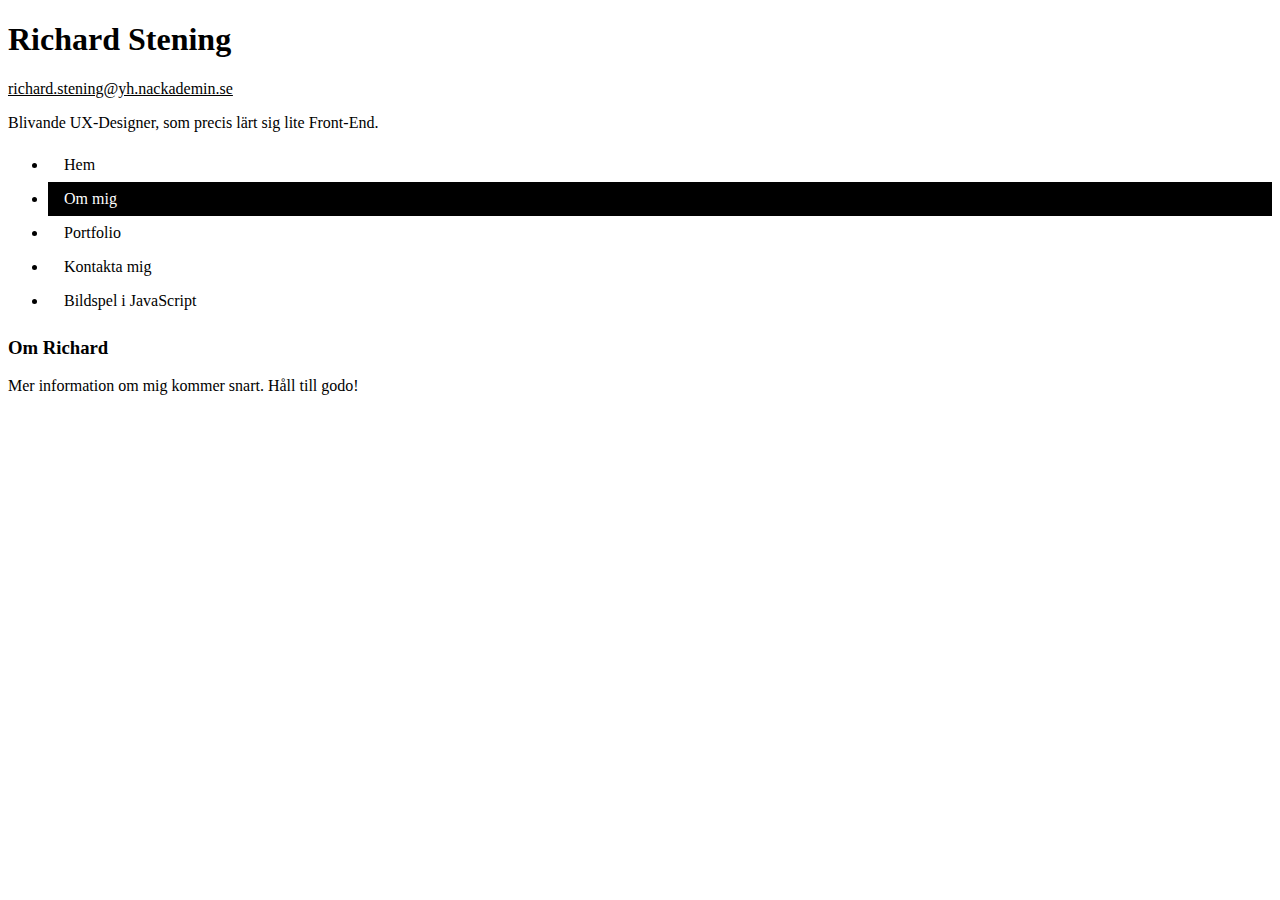
<file: Richard Portfolio/about.html>
<!doctype html>
<html lang="en">

<head>

  <meta charset="utf-8">
  <meta name="viewport" content="width=device-width, initial-scale=1">


  <link href="https://cdn.jsdelivr.net/npm/bootstrap@5.1.1/dist/css/bootstrap.min.css" rel="stylesheet"
    integrity="sha384-F3w7mX95PdgyTmZZMECAngseQB83DfGTowi0iMjiWaeVhAn4FJkqJByhZMI3AhiU" crossorigin="anonymous">
  <link rel="stylesheet" href="style.css">

  <title>Richards Portfolio</title>
</head>

<body>

  <div class="container my-5">
    <h1>
      <a href="index.html" class="homeHeader">Richard Stening</a>
    </h1>
    <a href="mailto:richard.stening@yh.nackademin.se" type="button" class="btn btn-outline-dark mb-3">
      richard.stening@yh.nackademin.se</a>
    <p class="lead">Blivande UX-Designer, som precis lärt sig lite Front-End.</p>
  </div>

  <div class="container">
    <nav>
      <ul class="nav nav-pills">
        <li class="nav-item">
          <a href="index.html" class="nav-link">Hem</a>
        </li>
        <li class="nav-item">
          <a href="about.html" class="nav-link active">Om mig</a>
        </li>
        <li class="nav-item">
          <a href="portfolio.html" class="nav-link">Portfolio</a>
        </li>
        <li class="nav-item">
          <a href="contact.html" class="nav-link">Kontakta mig</a>
        </li>
        <li class="nav-item">
          <a href="slideshow.html" class="nav-link">Bildspel i JavaScript</a>
        </li>
      </ul>
    </nav>
  </div>

  <div class="container">
    <h3 class="my-5 mb-3">Om Richard</h3>
    <p>Mer information om mig kommer snart. Håll till godo!</p>
    <!--<img src="https://picsum.photos/200/200" class="rounded float-start" alt="Placeholder">-->
  </div>



</body>

</html>
</file>
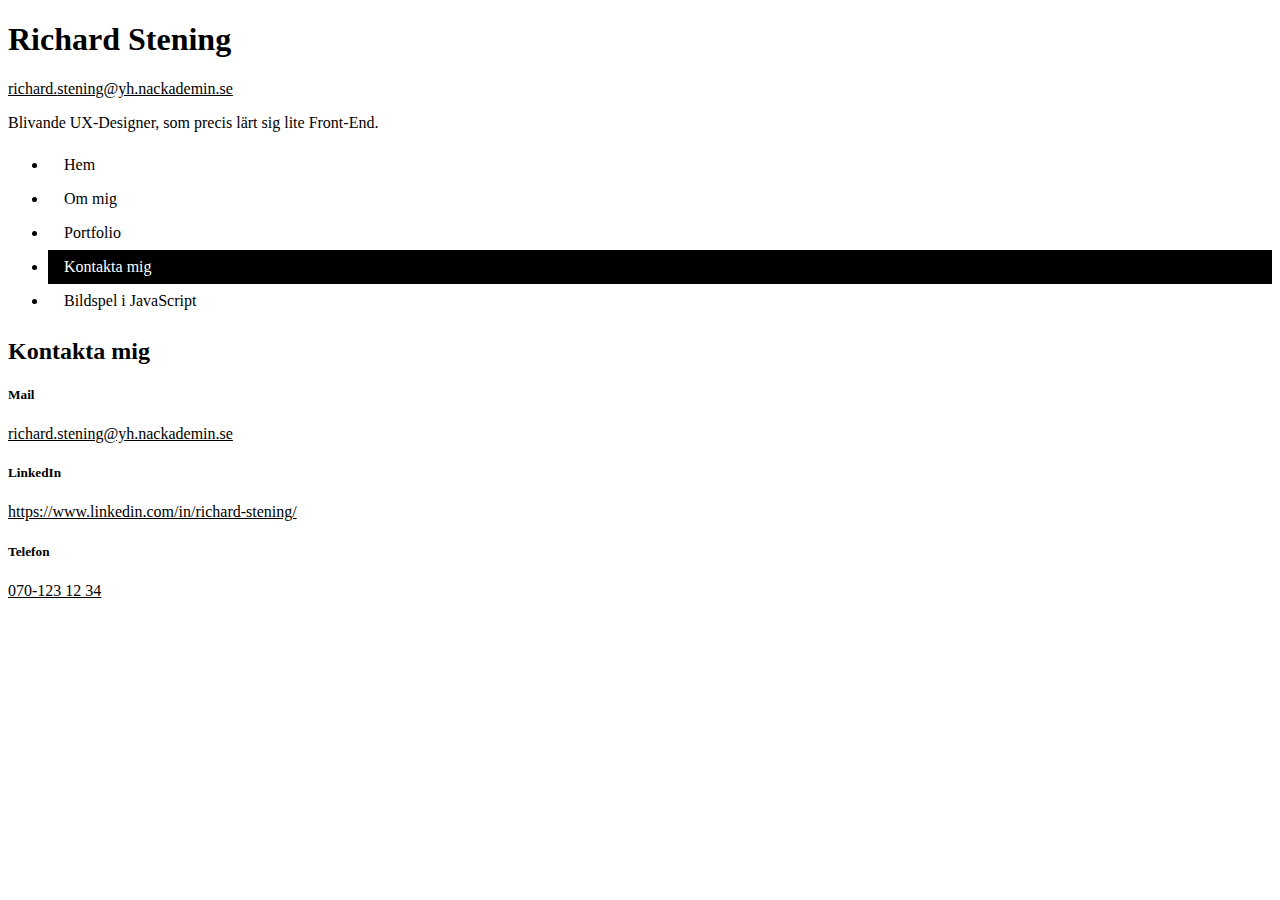
<file: Richard Portfolio/contact.html>
<!doctype html>
<html lang="en">

<head>

  <meta charset="utf-8">
  <meta name="viewport" content="width=device-width, initial-scale=1">

  <link href="https://cdn.jsdelivr.net/npm/bootstrap@5.1.1/dist/css/bootstrap.min.css" rel="stylesheet"
    integrity="sha384-F3w7mX95PdgyTmZZMECAngseQB83DfGTowi0iMjiWaeVhAn4FJkqJByhZMI3AhiU" crossorigin="anonymous">

  <link rel="stylesheet" href="style.css">

  <title>Richards Portfolio</title>
</head>

<body>

  <div class="container my-5">
    <h1>
      <a href="index.html" class="homeHeader">Richard Stening</a>
    </h1>
    <a href="mailto:richard.stening@yh.nackademin.se" type="button" class="btn btn-outline-dark mb-3">
      richard.stening@yh.nackademin.se</a>
    <p class="lead">Blivande UX-Designer, som precis lärt sig lite Front-End.</p>
  </div>

  <div class="container">
    <nav>
      <ul class="nav nav-pills">
        <li class="nav-item">
          <a href="index.html" class="nav-link">Hem</a>
        </li>
        <li class="nav-item">
          <a href="about.html" class="nav-link">Om mig</a>
        </li>
        <li class="nav-item">
          <a href="portfolio.html" class="nav-link">Portfolio</a>
        </li>
        <li class="nav-item">
          <a href="contact.html" class="nav-link active">Kontakta mig</a>
        </li>
        <li class="nav-item">
          <a href="slideshow.html" class="nav-link">Bildspel i JavaScript</a>
        </li>
      </ul>
    </nav>
  </div>

  <section class="head pb-5">
    <div class="container py-5">
      <h2 class="font-weight-light py-3">Kontakta mig</h2>

      <div class="row ">

        <!--Bortkommenterade rader är fortsättning på en struktur jag ska leka vidare med senare-->

        <!--<div class="col-lg-6">
          <div class="col-lg-1 offset-1 col-md-2 col-sm-2 col-2"></div>
        </div>-->

        <div class="col-lg-10 col-md-9 col-sm-9 col-9">
          <h5>Mail</h5>
          <p><a href="mailto:richard.stening@yh.nackademin.se">richard.stening@yh.nackademin.se</a></p>
        </div>

        <!--<div class="col-lg-6">
          <div class="col-lg-1 offset-1 col-md-2 col-sm-2 col-2"></div>
        </div>-->

        <div class="col-lg-10 col-md-9 col-sm-9 col-9">
          <h5>LinkedIn</h5>
          <p><a href="https://theuselessweb.com/" target="_blank">https://www.linkedin.com/in/richard-stening/</a></p>
        </div>

        <!--<div class="col-lg-6">
          <div class="col-lg-1 offset-1 col-md-2 col-sm-2 col-2"></div>
        </div>-->

        <div class="col-lg-10 col-md-9 col-sm-9 col-9">
          <h5>Telefon</h5>
          <p><a href="tel:070-123-1234">070-123 12 34</a></p>
        </div>

      </div>

    </div>


    </div>

  </section>


</body>

</html>
</file>
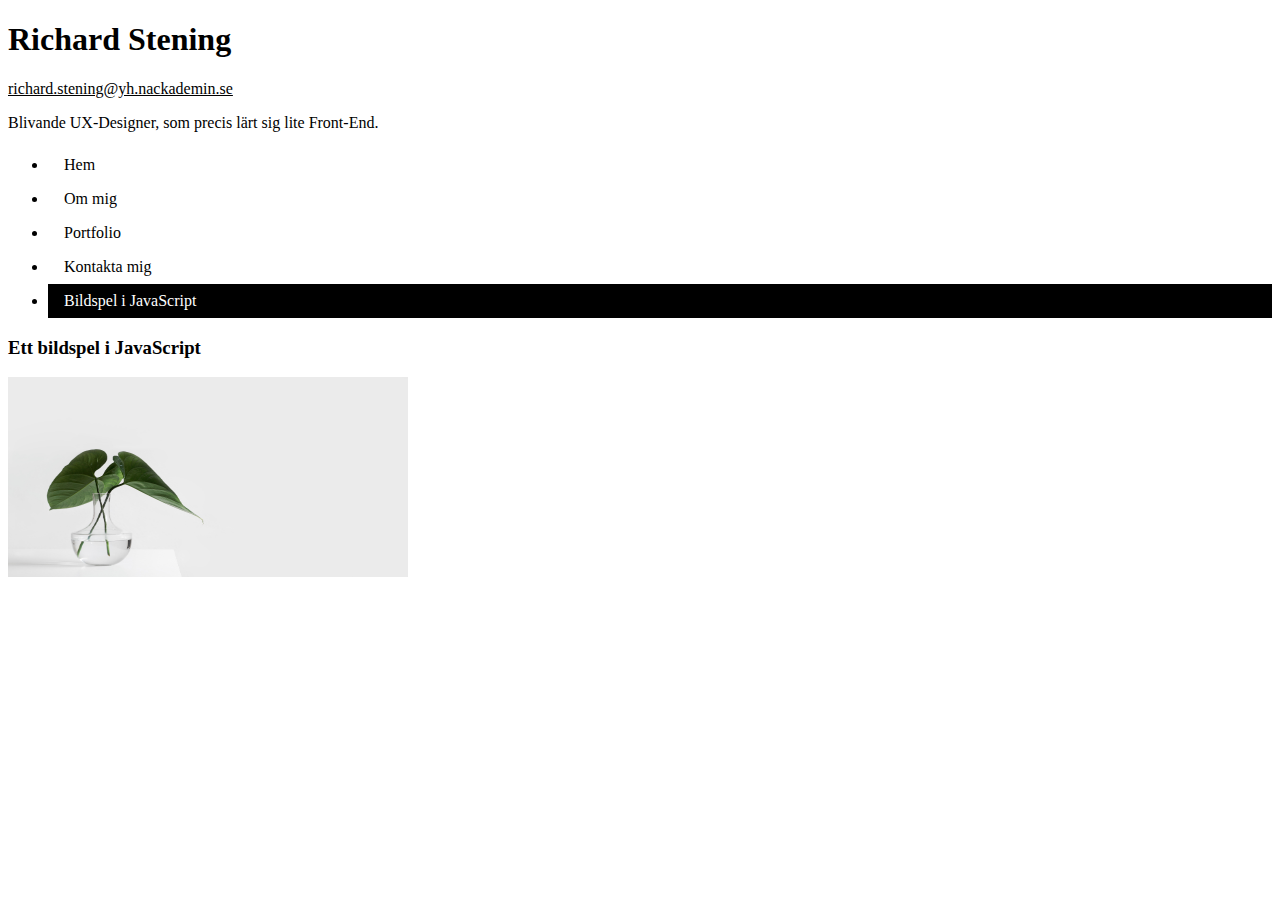
<file: Richard Portfolio/slideshow.html>
<!doctype html>
<html lang="en">

<head>
  <meta charset="utf-8">
  <meta name="viewport" content="width=device-width, initial-scale=1">

  <link href="https://cdn.jsdelivr.net/npm/bootstrap@5.1.1/dist/css/bootstrap.min.css" rel="stylesheet"
    integrity="sha384-F3w7mX95PdgyTmZZMECAngseQB83DfGTowi0iMjiWaeVhAn4FJkqJByhZMI3AhiU" crossorigin="anonymous">
  <link rel="stylesheet" href="style.css">

  <title>Richards Portfolio</title>
</head>

<body>

  <div class="container my-5">
    <h1>
      <a href="index.html" class="homeHeader">Richard Stening</a>
    </h1>
    <a href="mailto:richard.stening@yh.nackademin.se" type="button" class="btn btn-outline-dark mb-3">
      richard.stening@yh.nackademin.se</a>
    <p class="lead">Blivande UX-Designer, som precis lärt sig lite Front-End.</p>
  </div>

  <div class="container">
    <nav>
      <ul class="nav nav-pills">
        <li class="nav-item">
          <a href="index.html" class="nav-link">Hem</a>
        </li>
        <li class="nav-item">
          <a href="about.html" class="nav-link">Om mig</a>
        </li>
        <li class="nav-item">
          <a href="portfolio.html" class="nav-link">Portfolio</a>
        </li>
        <li class="nav-item">
          <a href="contact.html" class="nav-link">Kontakta mig</a>
        </li>
        <li class="nav-item">
          <a href="slideshow.html" class="nav-link active">Bildspel i JavaScript</a>
        </li>
      </ul>
    </nav>
  </div>

  <div class="container pt-5">
    <h3>Ett bildspel i JavaScript</h3>
    <!--Ej en tilltänkt del av min portfolio, utan ett tillägg för att klara uppgiften.-->
    <img name="slide" width="400" height="200">
  </div>




  <script src="slideshow.js"></script>

</body>

</html>
</file>
<file: Richard Portfolio/style.css>
.nav-pills .nav-link.active, .nav-pills .show>.nav-link {
    color: #fff;
    background-color: black;
}

.nav-link {
    display: block;
    padding: .5rem 1rem;
    color: black;
    text-decoration: none;
    transition: color .15s ease-in-out,background-color .15s ease-in-out,border-color .15s ease-in-out;
}

a {
    color: black;
    text-decoration: underline;
}

a:hover{
        color: inherit;
        text-decoration: none;
}

.homeHeader{
    color: black;
    text-decoration: none;
}
</file>
